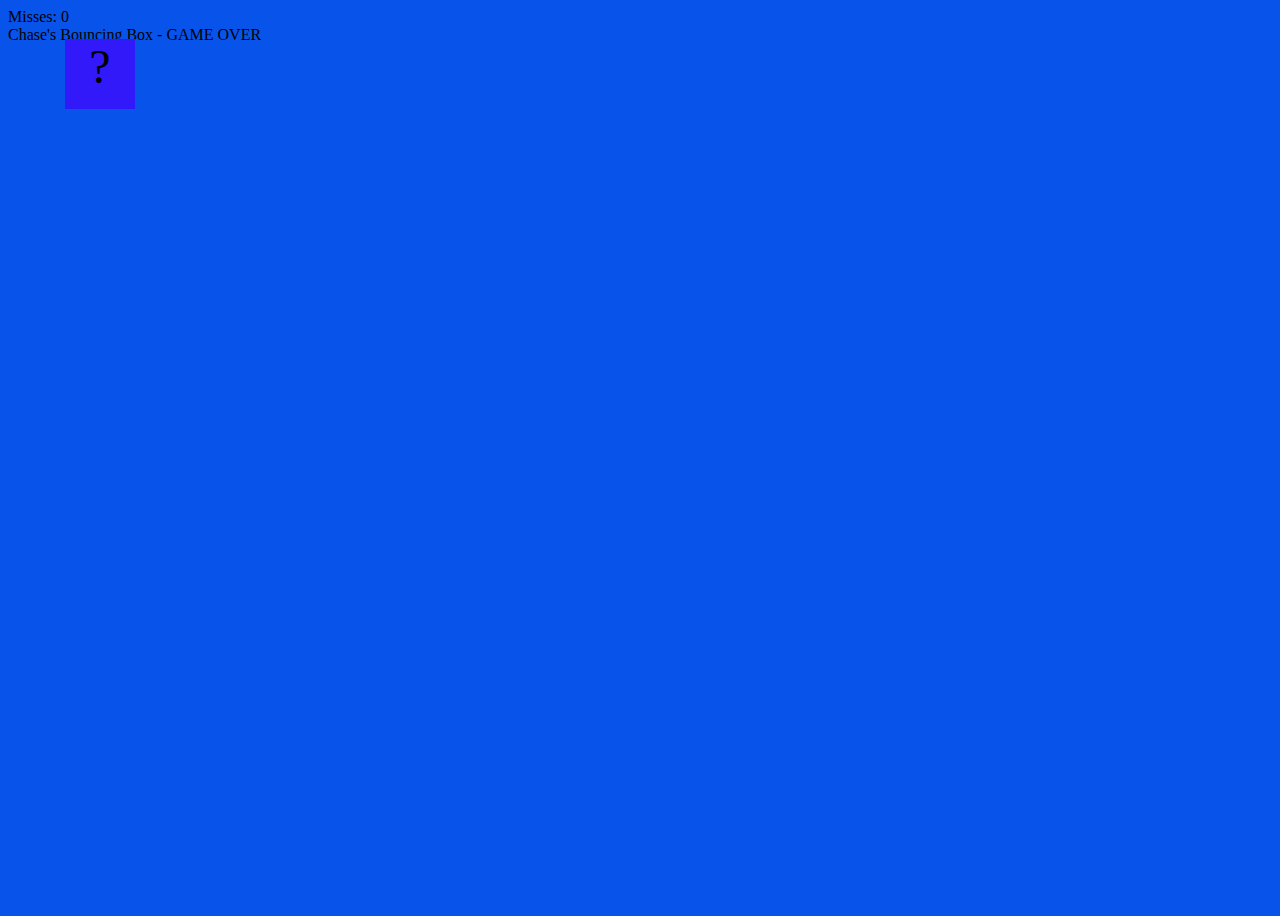
<file: fsd-projects/bouncing-box/index.html>
<!DOCTYPE html>
<html>
  <head>
    <meta charset="utf-8" />
    <title>Bouncing Box</title>
    <script src="jquery.min.js"></script>
    <style>
      .box {
        width: 70px;
        height: 70px;
        background-color: teal;
        font-size: 300%;
        text-align: center;
        user-select: none;
        display: block;
        position: absolute;
        top: 100px;
        /* Change me! */
        left: 0px;
      }




      .board {
        height: 100vh;
        background-image: url("https://images.pexels.com/photos/2101187/pexels-photo-2101187.jpeg");
        background-color: #0854eb;
        background-position: center;
        background-size: cover;
      }
    </style>
    <!--    <script src="//cdnjs.cloudflare.com/ajax/libs/jquery/2.1.1/jquery.min.js"></script> -->
  </head>


  <body class="board">
    <!-- HTML for the box -->
    <div class="box">?</div>
    <div class = "misclick-counter">Misses: 0</div>
    <div class="game-over"> Chase's Bouncing Box - GAME OVER</div>


    <script>
      (function () {
        "use strict";
        var gameOverMessage = jQuery(".game-over");
        var box = jQuery(".box"); // reference to the HTML .box element
        var board = jQuery(".board"); // reference to the HTML .board element
        var boardWidth = board.width(); // the maximum X-Coordinate of the screen
        var boardHeight = jQuery(window).height();
        var counter = jQuery(".misclick-counter");

        // update the boardWidth variable when the window is resized
        jQuery(window).on("resize", function () {
          boardWidth = board.width();
        });




        // Every 50 milliseconds, call the update Function (see below)
        var interval = setInterval(update, 50);




        // Every time the box is clicked, call the handleBoxClick Function (see below)
        box.on("click", function (event) {
          event.stopPropagation();
          handleBoxClick(event);
        });

        board.on("click", function(event) {
          if (!jQuery(event.target).hasClass("box")){
            handleBoxClick();
          }
        });




        // moves the Box to a new position on the screen along the X-Axis
        function moveBoxTo(newPositionX, newPositionY) {
          box.css("left", newPositionX);
          box.css("top", newPositionY);
        }




        // changes the text displayed on the Box
        function changeBoxText(newText) {
          box.text(newText);
        }


        //////////////////////////////////////////////////////////////////
        /////////////////// YOUR CODE BELOW HERE /////////////////////////
        //////////////////////////////////////////////////////////////////




        // TODO 2 - Variable declarations
        var positionX = 0;
        var points = 0;
        var speed = 5;
        var positionY = 0;
        var speedY = 3;
        var colorStr = "rgb(50, 25, 250)";
        box.css("background-color", colorStr);
        var gameOver = false;




        /**
         * This Function will be called 20 times/second.
         * Each time it is called, it should move the Box to a new location.
         * If the box drifts off the screen, turn it around!
         */
        function update() {
        if (gameOver) return;


        positionX = positionX + speed; // Increases positionX by speed.
        positionY += speedY;
       
        moveBoxTo(positionX, positionY);
       
          if (positionX < 0) {
            speed = -speed;
          } else if (positionX > boardWidth - box.width()) {
            speed = -speed;
          }


          if (positionY < 0) {
            speedY = -speedY;
          } else if (positionY > boardHeight - box.height()) {
            speedY = -speedY;
          }
         
        }
        function handleBoxClick(event) {
          if (gameOver) return;
        }



        /**
         * This Function will be called each time the box is clicked.
         * Each time it is called, it should perform each of the following actions:
         * - increase the points total
         * - increase the speed
         * - move the box to the left side of the screen.
         */
        function handleBoxClick() {
            positionX = 0;
            changeBoxText(points);
            points++;
            speed += 3;
            box.css("background-color", getRandomColor());
            if(points % 3 === 0){
              box.css("background-color", getRandomColor());
            }
            misClicks = 0;
            updatemisClicks();
        }

          function getRandomColor(){
            var r = Math.random() * 255;
            var g = Math.random() * 255;
            var b = Math.random() * 255;
            return "rgb(" + r + ", " + g + ", " + b + ")";
          }
   
      })();
      function endGame() {
        clearInterval(interval);
      }
      function handleBoardClick() {
        if (gameOver) return 0;
      misClicks++;
      updatemisClicks();
      if (misClicks >= 10){
        triggerGameOver();
      }
      }
      function updatemisClicks() {
          counter.text("Misses: " + misClicks);
        }

        function triggerGameOver() {
          gameOver = true;
          gameOverMessage.fadeIn(500);
          speed = 0;
          speedY = 0;
          box.off("click");
          board.off("click");
        }
    </script>
  </body>
</html>
</file>
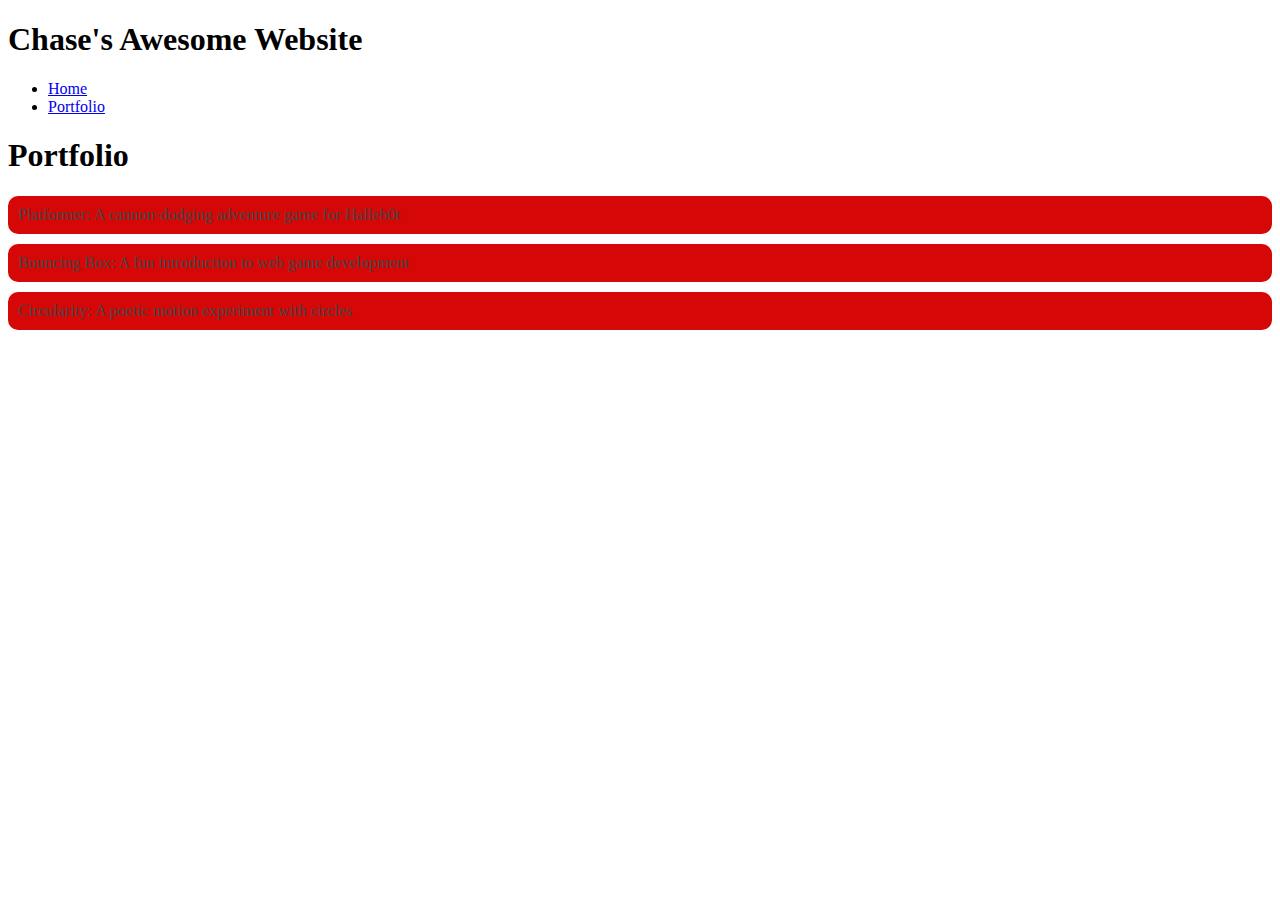
<file: portfolio.html>
<!DOCTYPE html>
<html>
  <head>
    <title>Chases Awesome Website</title>
    <link rel="stylesheet" href="style.css" />
  </head>

  <body>
    <!-- All content goes here -->
    <div id="all-contents">
      <nav>
<h1>Chase's Awesome Website</h1>
<ul id="nav-ul">
<li class="nav-li">
  <a href="index.html">Home</a>
</li>
<li class="nav-li">
  <a href="portfolio.html">Portfolio</a>
</li>
</ul>
  </nav>

  <main>
<div class="content">
    <h1>Portfolio</h1>
    <ul id="portfolio">
<li>
  <a href="fsd-projects/platformer/">Platformer: A cannon-dodging adventure game for Halleb0t</a>
</li>
<li>
  <a href="fsd-projects/bouncing-box/">Bouncing Box: A fun introduction to web game development</a>
</li>
<li>
  <a href="fsd-projects/circularity/">Circularity: A poetic motion experiment with circles</a>
</li>
    </ul>
  </div>
  </main>
    </div>
  </body>
</html>
</file>
<file: style.css>
/* Portfolio styles */
.content h1 {
  color: black;
}

#portfolio {
  list-style-type: none;
  padding-left: 0;
}

#portfolio li {
  background: #d60707;
  padding: 10px;
  border-radius: 10px;
  margin-bottom: 10px;
}

#portfolio li:hover {
  background: #0a27e9;
}

#portfolio a {
  text-decoration: none;
  color: #454545;
/* responsive web design */
@media screen and (min-width: 120px) and (max-width: 1080px) {
  main {
    height: 100ch;
    zoom: 1.5;
    display: grid;
  }

  h1 {
    font-size: 44px;
  }

  h2 {
    font-size: 42px;
  }

  h3 {
    font-size: 36px;
  }

  #all-contents {
    height: 100ch;
    margin: none;
  }

  a {
    font-size: 42px;
  }

  .sidebar {
    margin-right: 0px;
    justify-content: center;
    align-items: center;
  }

  .sidebar-img {
    width: 100%;
  }

  p,
  li {
    font-size: 24px;
  }

  .content {
    align-content: center;
    justify-content: center;
  }
}}
</file>
